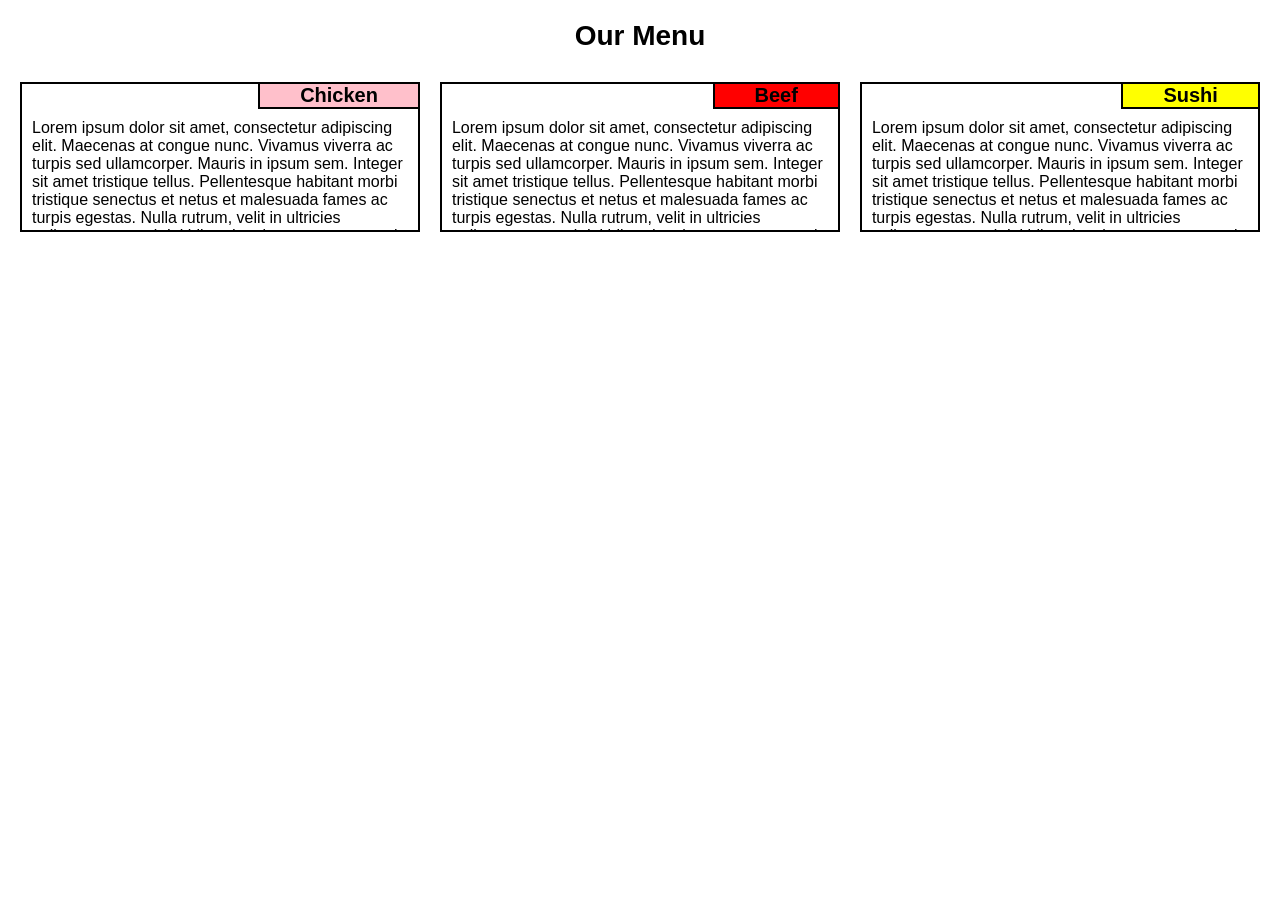
<file: module-02-solution/index.html>
<!DOCTYPE html>
<html>
    <head>
        <meta charset="utf-8">
        <meta name="viewport" content="width-device-width, initial-scale=1">
        <title>Module 02</title>
        <link rel="stylesheet" href="css/styles.css"/>
    </head>
    <body>
        <h1 class="nonPhone">Our Menu</h1>
        <h1 class="phone">Categories</h1>
        <section id="chicken" class="col-lg-4 col-md-6">
            <div>
            <h2 class="nonPhone">Chicken</h2>
            <h2 class="phone">Chicken: Slow-simmered through out the night to absorb all of the flavors</h2>
            <div>
              <article>
            Lorem ipsum dolor sit amet, consectetur adipiscing elit. Maecenas at congue nunc. Vivamus viverra ac turpis sed ullamcorper. Mauris in ipsum sem. Integer sit amet tristique tellus. Pellentesque habitant morbi tristique senectus et netus et malesuada fames ac turpis egestas. Nulla rutrum, velit in ultricies pellentesque, orci dui bibendum ipsum, ut auctor mi nisl interdum dolor. Donec scelerisque tempor est. Donec ac leo et nulla fringilla ullamcorper. Aenean porttitor nibh ac arcu blandit, eu placerat augue suscipit. Nunc quis dolor sed magna mattis dignissim eget sit amet mi. Proin accumsan lorem nunc, a auctor leo dapibus a. Maecenas venenatis nisi a ullamcorper ultrices.
              </article>
            </div>
        </section>
        <section id="beef" class="col-lg-4 col-md-6">
            <div>
                <h2 class="nonPhone">Beef</h2>
                <h2 class="phone">Beef: The best cut meats, open flamed grilled and seasoned by our chefs </h2>
                <div>
                  <article>
                    Lorem ipsum dolor sit amet, consectetur adipiscing elit. Maecenas at congue nunc. Vivamus viverra ac turpis sed ullamcorper. Mauris in ipsum sem. Integer sit amet tristique tellus. Pellentesque habitant morbi tristique senectus et netus et malesuada fames ac turpis egestas. Nulla rutrum, velit in ultricies pellentesque, orci dui bibendum ipsum, ut auctor mi nisl interdum dolor. Donec scelerisque tempor est. Donec ac leo et nulla fringilla ullamcorper. Aenean porttitor nibh ac arcu blandit, eu placerat augue suscipit. Nunc quis dolor sed magna mattis dignissim eget sit amet mi. Proin accumsan lorem nunc, a auctor leo dapibus a. Maecenas venenatis nisi a ullamcorper ultrices.
                </article>
            </div>
        </section>
        <section id="sushi" class="col-lg-4 col-md-12">
            <div>
            <h2 class="nonPhone">Sushi</h2>
            <h2 class="phone">Sushi: Our world renowned chefs will show you the real meaning of flavor</h2>
            <div>
              <article>
                Lorem ipsum dolor sit amet, consectetur adipiscing elit. Maecenas at congue nunc. Vivamus viverra ac turpis sed ullamcorper. Mauris in ipsum sem. Integer sit amet tristique tellus. Pellentesque habitant morbi tristique senectus et netus et malesuada fames ac turpis egestas. Nulla rutrum, velit in ultricies pellentesque, orci dui bibendum ipsum, ut auctor mi nisl interdum dolor. Donec scelerisque tempor est. Donec ac leo et nulla fringilla ullamcorper. Aenean porttitor nibh ac arcu blandit, eu placerat augue suscipit. Nunc quis dolor sed magna mattis dignissim eget sit amet mi. Proin accumsan lorem nunc, a auctor leo dapibus a. Maecenas venenatis nisi a ullamcorper ultrices.
            </article>
            </div>
        </section>
    </body>
</html>
</file>
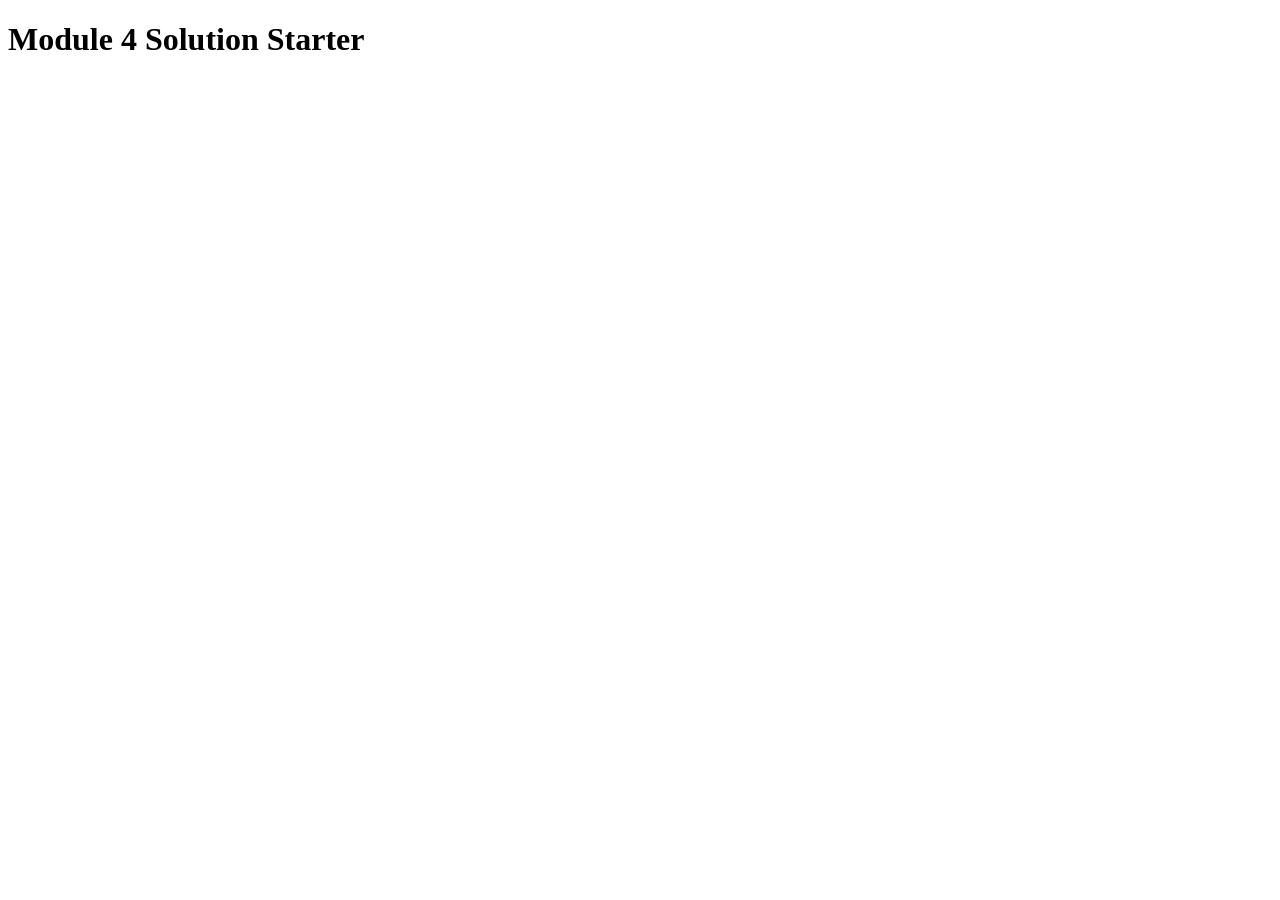
<file: module-04-solution/index.html>
<!DOCTYPE html>
<html>
<head>
  <meta charset="utf-8">
  <title>Module 4 Solution Starter</title>
  <script>
    var names = []; // DO NOT REMOVE
  </script>
  <script src="SpeakHello.js"></script>
  <script src="SpeakGoodBye.js"></script>
  <script src="script.js"></script>
</head>
<body>
  <h1>Module 4 Solution Starter</h1>
</body>
</html>
</file>
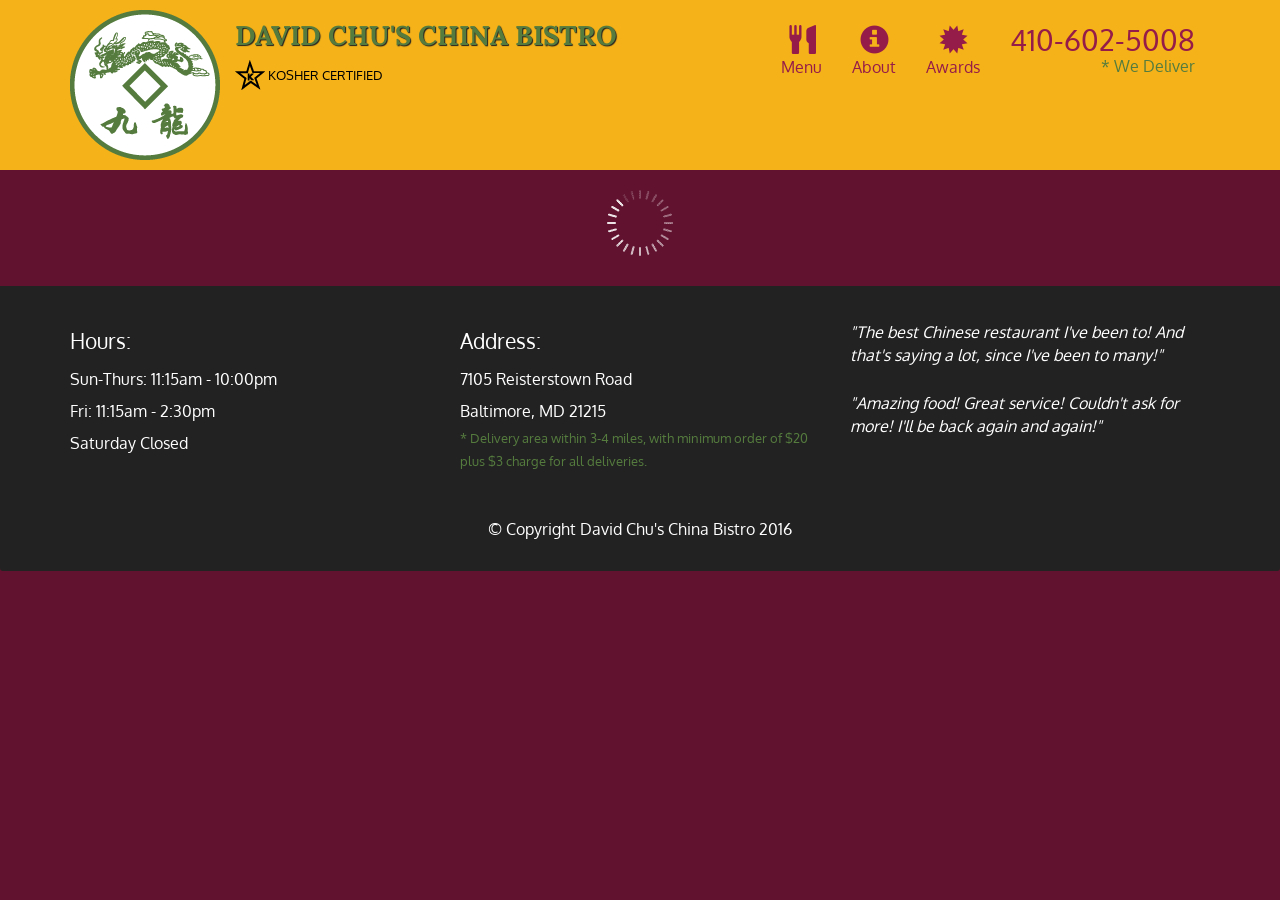
<file: module-05-solution/index.html>
<!doctype html>
<html lang="en">
  <head>
    <meta charset="utf-8">
    <meta http-equiv="X-UA-Compatible" content="IE=edge">
    <meta name="viewport" content="width=device-width, initial-scale=1">
    <title>David Chu's China Bistro</title>
    <link rel="stylesheet" href="css/bootstrap.min.css">
    <link rel="stylesheet" href="css/styles.css">
    <link href='https://fonts.googleapis.com/css?family=Oxygen:400,300,700' rel='stylesheet' type='text/css'>
    <link href='https://fonts.googleapis.com/css?family=Lora' rel='stylesheet' type='text/css'>
    <link rel="stylesheet" href="font-awesome-4.7.0/css/font-awesome.min.css">
  </head>
<body>
  <header>
    <nav id="header-nav" class="navbar navbar-default">
      <div class="container">
        <div class="navbar-header">
          <a href="index.html" class="pull-left visible-md visible-lg">
            <div id="logo-img" alt="Logo image"></div>
          </a>

          <div class="navbar-brand">
            <a href="index.html"><h1>David Chu's China Bistro</h1></a>
            <p>
              <img src="images/star-k-logo.png" alt="Kosher certification">
              <span>Kosher Certified</span>
            </p>
          </div>

          <button id="navbarToggle" type="button" class="navbar-toggle collapsed" data-toggle="collapse" data-target="#collapsable-nav" aria-expanded="false">
            <span class="sr-only">Toggle navigation</span>
            <span class="icon-bar"></span>
            <span class="icon-bar"></span>
            <span class="icon-bar"></span>
          </button>
        </div>
        
        <div id="collapsable-nav" class="collapse navbar-collapse">
           <ul id="nav-list" class="nav navbar-nav navbar-right">
            <li id="navHomeButton" class="visible-xs active">
              <a href="index.html">
                <span class="glyphicon glyphicon-home"></span> Home</a>
            </li>
            <li id="navMenuButton">
              <a href="#" onclick="$dc.loadMenuCategories();">
                <span class="glyphicon glyphicon-cutlery"></span><br class="hidden-xs"> Menu</a>
            </li>
            <li>
              <a href="#" onclick="$dc.loadAbout();">
                <span class="glyphicon glyphicon-info-sign"></span><br class="hidden-xs"> About</a>
            </li>
            <li>
              <a href="#">
                <span class="glyphicon glyphicon-certificate"></span><br class="hidden-xs"> Awards</a>
            </li>
            <li id="phone" class="hidden-xs">
              <a href="tel:410-602-5008">
                <span>410-602-5008</span></a><div>* We Deliver</div>
            </li>
          </ul><!-- #nav-list -->
        </div><!-- .collapse .navbar-collapse -->
      </div><!-- .container -->
    </nav><!-- #header-nav -->
  </header>

  <div id="call-btn" class="visible-xs">
    <a class="btn" href="tel:410-602-5008">
    <span class="glyphicon glyphicon-earphone"></span>
    410-602-5008
    </a>
  </div>
  <div id="xs-deliver" class="text-center visible-xs">* We Deliver</div>

  <div id="main-content" class="container"></div>

  <footer class="panel-footer">
    <div class="container">
      <div class="row">
        <section id="hours" class="col-sm-4">
          <span>Hours:</span><br>
          Sun-Thurs: 11:15am - 10:00pm<br>
          Fri: 11:15am - 2:30pm<br>
          Saturday Closed
          <hr class="visible-xs">
        </section>
        <section id="address" class="col-sm-4">
          <span>Address:</span><br>
          7105 Reisterstown Road<br>
          Baltimore, MD 21215
          <p>* Delivery area within 3-4 miles, with minimum order of $20 plus $3 charge for all deliveries.</p>
          <hr class="visible-xs">
        </section>
        <section id="testimonials" class="col-sm-4">
          <p>"The best Chinese restaurant I've been to! And that's saying a lot, since I've been to many!"</p>
          <p>"Amazing food! Great service! Couldn't ask for more! I'll be back again and again!"</p>
        </section>
      </div>
      <div class="text-center">&copy; Copyright David Chu's China Bistro 2016</div>
    </div>
  </footer>

  <!-- jQuery (Bootstrap JS plugins depend on it) -->
  <script src="js/jquery-2.1.4.min.js"></script>
  <script src="js/bootstrap.min.js"></script>
  <script src="js/ajax-utils.js"></script>
  <script src="js/script.js"></script>
</body>
</html>
</file>
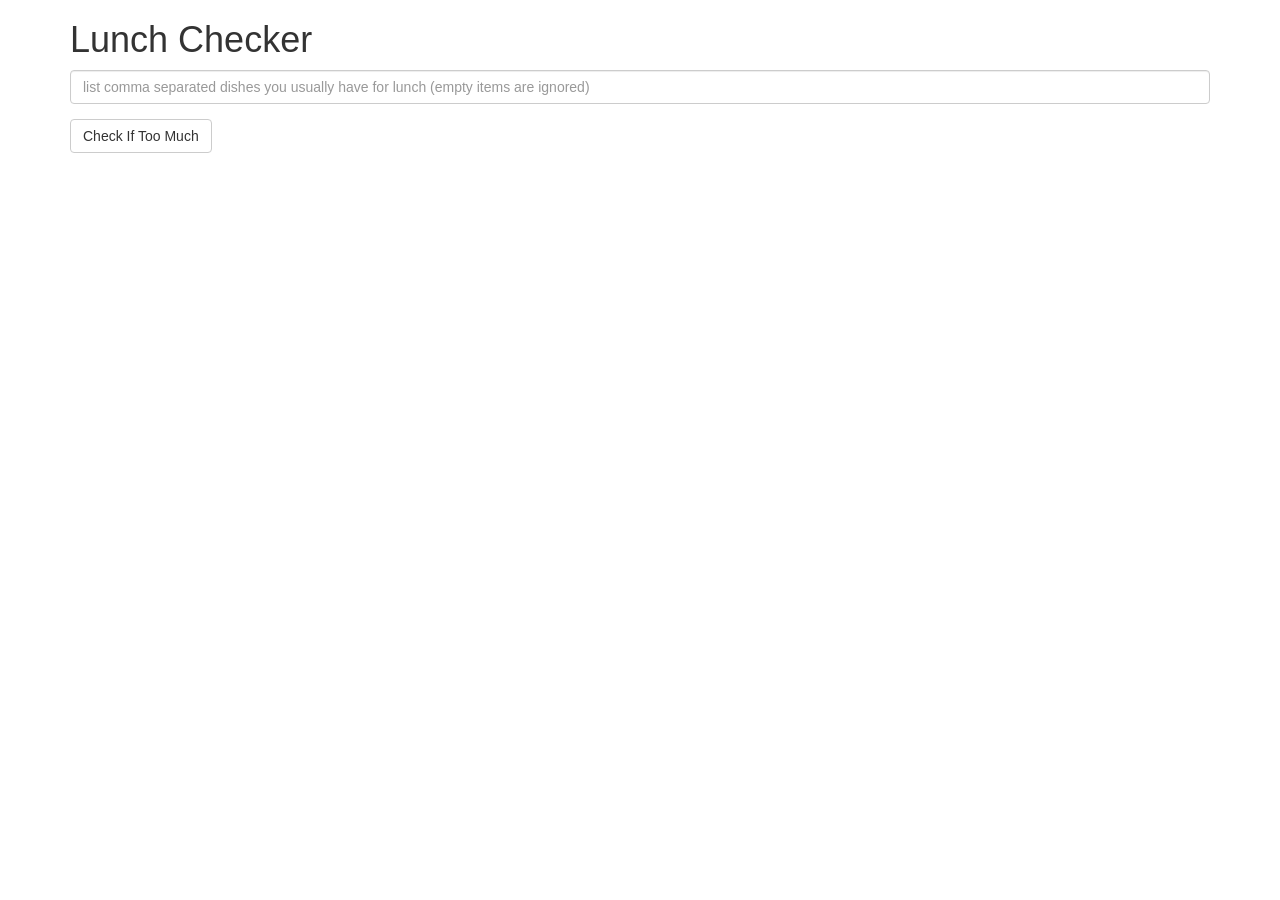
<file: module-06-solution/index.html>
<!doctype html>
<html lang="en">
  <head>
    <title>Lunch Checker</title>
    <meta name="viewport" content="width=device-width, initial-scale=1">
    <link rel="stylesheet" href="styles/bootstrap.min.css">
    <style>
      .message { font-size: 1.3em; font-weight: bold; }
    </style>
  </head>
<body ng-app="LunchCheck">
   <div class="container" ng-controller="LunchCheckController">
     <h1>Lunch Checker</h1>

         <div class="form-group">
             <input id="lunch-menu" type="text"
             placeholder="list comma separated dishes you usually have for lunch (empty items are ignored)"
             class="form-control"
             ng-model="menu">
         </div>
         <div class="form-group">
             <button class="btn btn-default" ng-click="checkMenu()">Check If Too Much</button>
         </div>
         <div class="form-group message">
           {{message}}
         </div>
   </div>
   <script src="angular.min.js"></script>
   <script src="app.js"></script>
</body>
</html>
</file>
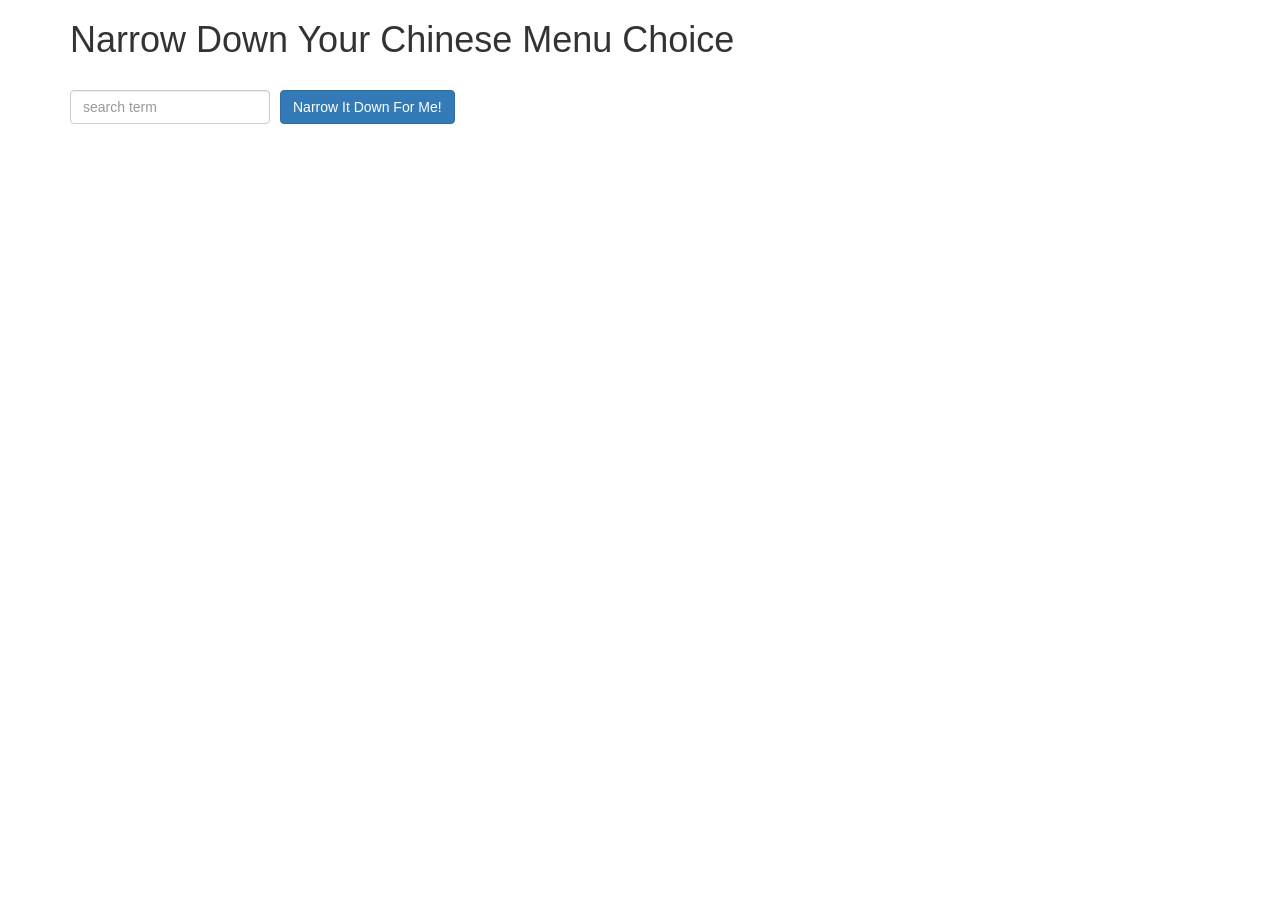
<file: module-08-solution/index.html>
<!doctype html>
<html lang="en">
  <head>
    <title>Narrow Down Your Menu Choice</title>
    <meta name="viewport" content="width=device-width, initial-scale=1">
    <link rel="stylesheet" href="styles/bootstrap.min.css">
    <link rel="stylesheet" href="styles/styles.css">
  </head>
<body ng-app="NarrowItDownApp">
  <div ng-controller="NarrowItDownController as ctrl">
    <div class="container">
      <h1>Narrow Down Your Chinese Menu Choice</h1>
  
      <div class="form-group">
        <input ng-model="ctrl.searchTerm" type="text" placeholder="search term" class="form-control">
      </div>
      <div class="form-group narrow-button">
        <button ng-click="ctrl.narrowDown()" class="btn btn-primary">Narrow It Down For Me!</button>
      </div>
    </div>
    <found-items title="{{ctrl.title}}" items="ctrl.found" on-remove="ctrl.removeItem(index)"></found-items>
  </div>
  <script src="angular.min.js"></script>
  <script src="app.js"></script>
</body>
</html>
</file>
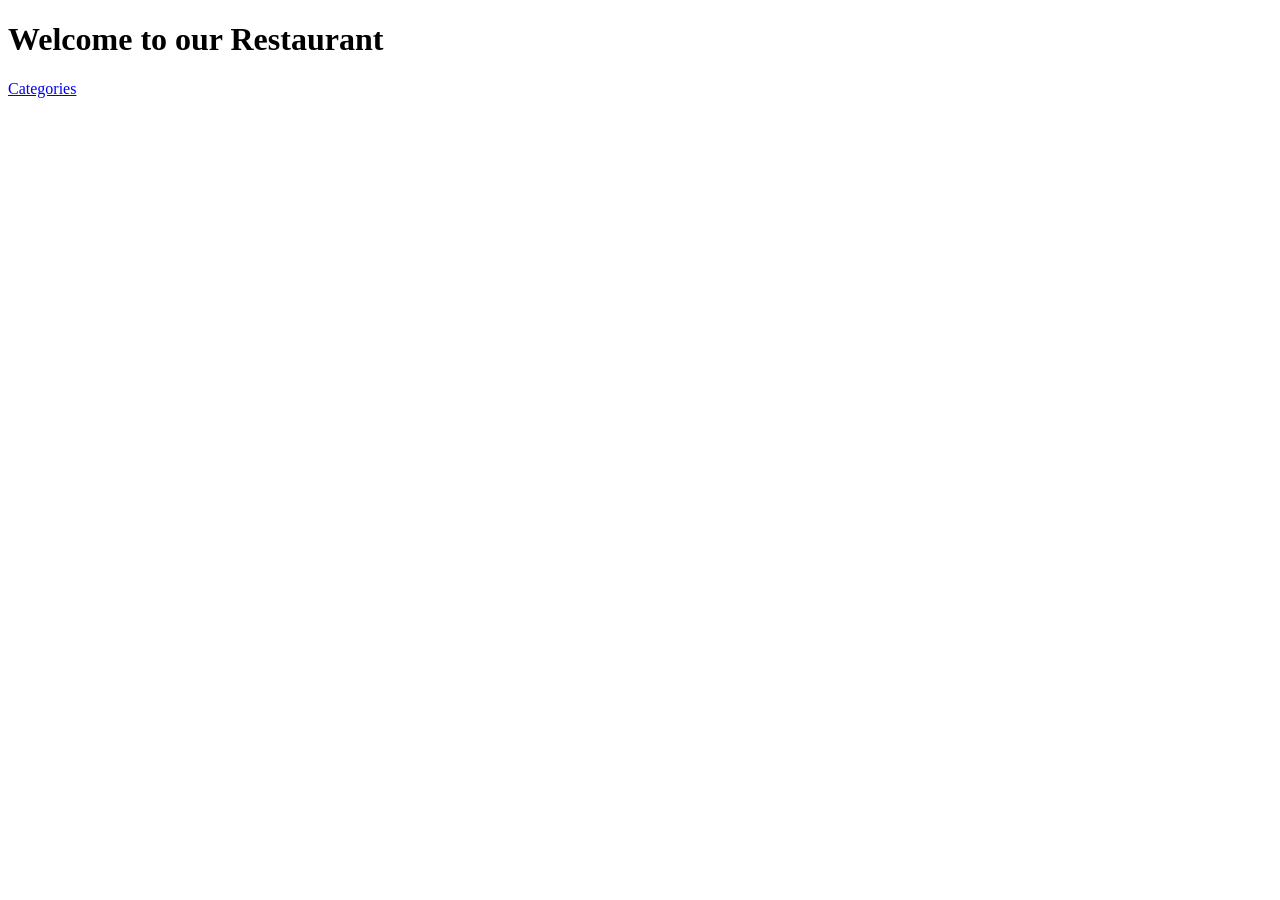
<file: module-09-solution/index.html>
<!doctype html>
<html lang="en">
  <head>
    <title>Menu App</title>
    <meta name="viewport" content="width=device-width, initial-scale=1">
  </head>
<body ng-app="MenuApp">
  <ui-view></ui-view>
  <script src="angular.min.js"></script>
  <script src="angular-ui-router.min.js"></script>

  <script src="data.module.js"></script>
  <script src="menuapp.module.js"></script>
  
  <script src="menudata.service.js"></script>
  
  <script src="routes.js"></script>

  <script src="items/items.component.js"></script>
  <script src="items/items.controller.js"></script>

  <script src="categories/categories.component.js"></script>
  <script src="categories/categories.controller.js"></script>

</body>
</html>
</file>
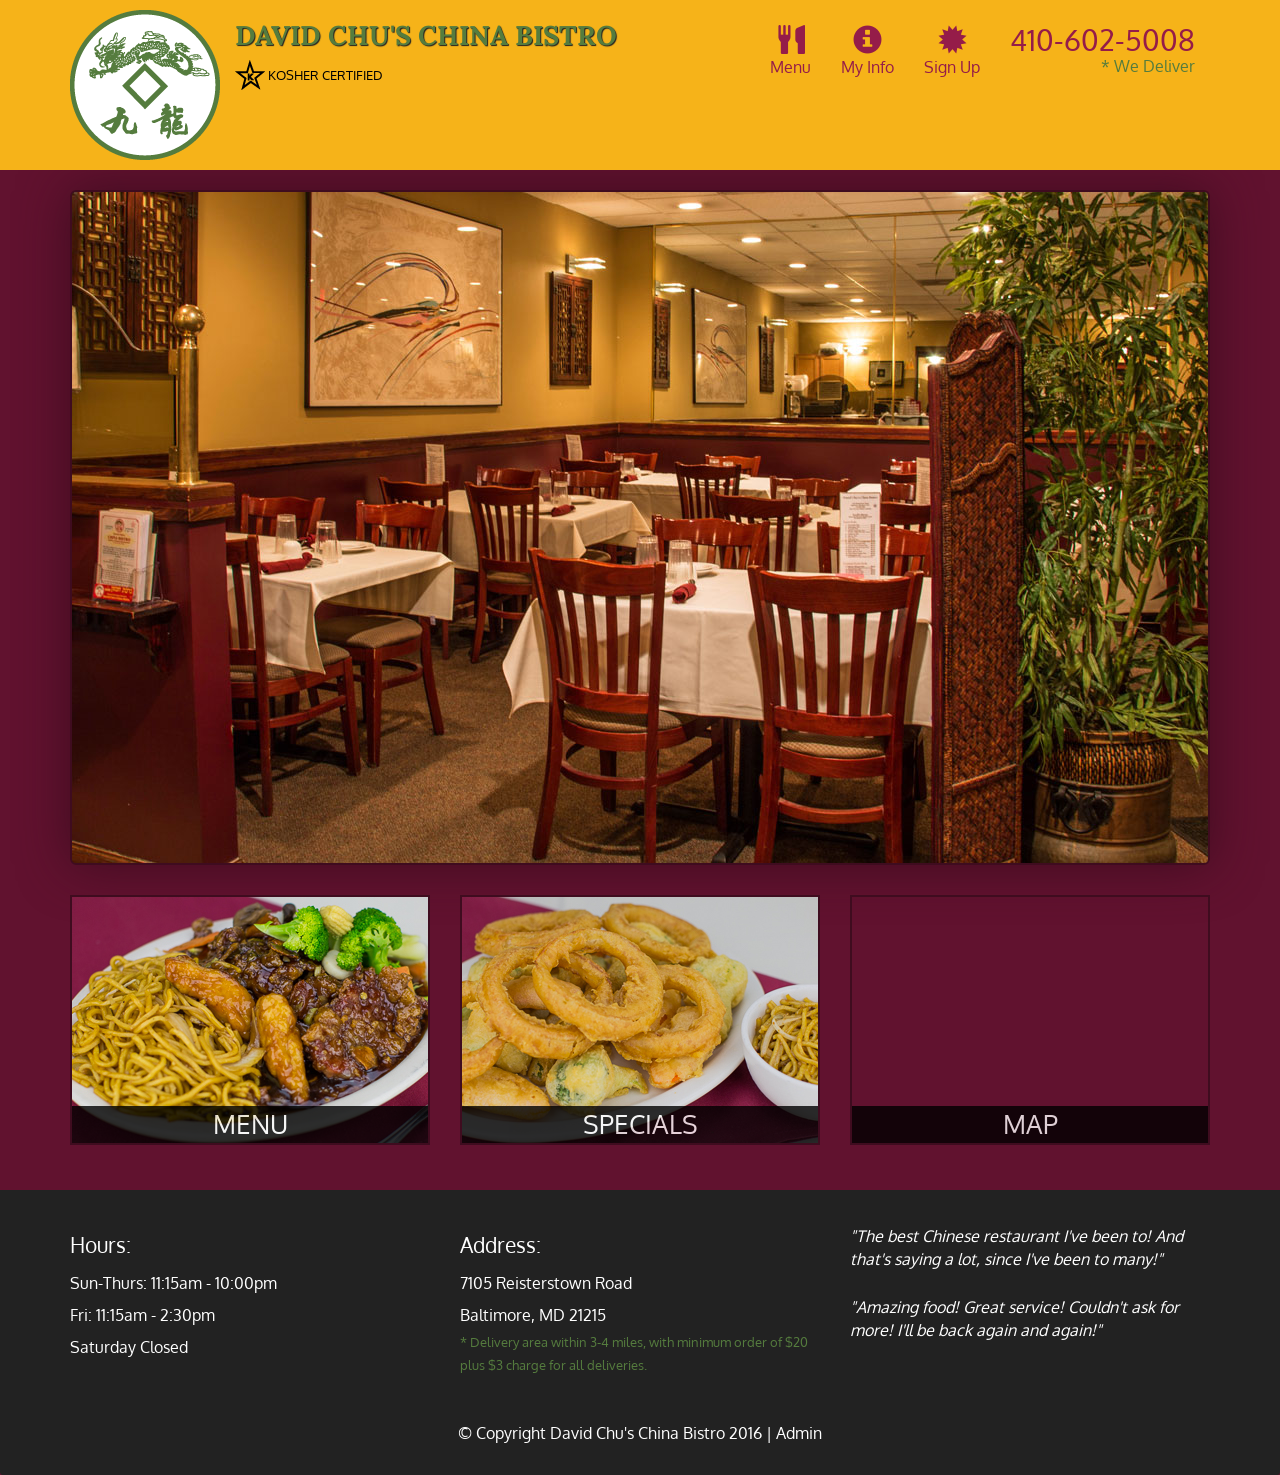
<file: module-10-solution/index.html>
<!DOCTYPE html>
<html lang="en">
  <head>
    <meta charset="utf-8">
    <meta http-equiv="X-UA-Compatible" content="IE=edge">
    <meta name="viewport" content="width=device-width, initial-scale=1">
    <title>David Chu's China Bistro</title>
    <link href='https://fonts.googleapis.com/css?family=Oxygen:400,300,700' rel='stylesheet' type='text/css'>
    <link href='https://fonts.googleapis.com/css?family=Lora' rel='stylesheet' type='text/css'>
    <link rel="stylesheet" href="css/bootstrap.min.css">
    <link rel="stylesheet" href="css/restaurant.css">
    <link rel="stylesheet" href="css/common.css">
  </head>
  <body ng-app="restaurant" ng-strict-di>

    <!-- Fixed position loading indicator -->
    <loading class="loading-indicator"></loading>

    <header>
      <nav id="header-nav" class="navbar navbar-default">
        <div class="container">
          <div class="navbar-header">
            <a href="index.html" class="pull-left visible-md visible-lg">
              <div id="logo-img" alt="Logo image"></div>
            </a>

            <div class="navbar-brand">
              <a href="index.html"><h1>David Chu's China Bistro</h1></a>
              <p>
              <img src="images/star-k-logo.png" alt="Kosher certification">
              <span>Kosher Certified</span>
              </p>
            </div>

            <button id="navbarToggle" type="button" class="navbar-toggle collapsed" data-toggle="collapse" data-target="#collapsable-nav" aria-expanded="false">
              <span class="sr-only">Toggle navigation</span>
              <span class="icon-bar"></span>
              <span class="icon-bar"></span>
              <span class="icon-bar"></span>
            </button>
          </div>

          <div id="collapsable-nav" class="collapse navbar-collapse">
            <ul id="nav-list" class="nav navbar-nav navbar-right">
              <li id="navHomeButton" class="visible-xs">
                <a href="index.html">
                  <span class="glyphicon glyphicon-home"></span> Home</a>
              </li>
              <li id="navMenuButton" ui-sref-active="active">
                <a ui-sref="public.menu">
                  <span class="glyphicon glyphicon-cutlery"></span><br class="hidden-xs"> Menu</a>
              </li>
              <li>
                <a ui-sref="public.myInfo">
                  <span class="glyphicon glyphicon-info-sign"></span><br class="hidden-xs"> My Info</a>
              </li>
              <li>
                <a ui-sref="public.signUp">
                  <span class="glyphicon glyphicon-certificate"></span><br class="hidden-xs"> Sign Up</a>
              </li>
              <li id="phone" class="hidden-xs">
                <a href="tel:410-602-5008">
                  <span>410-602-5008</span></a><div>* We Deliver</div>
              </li>
            </ul><!-- #nav-list -->
          </div><!-- .collapse .navbar-collapse -->
        </div><!-- .container -->
      </nav><!-- #header-nav -->
    </header>

    <div id="call-btn" class="visible-xs">
      <a class="btn" href="tel:410-602-5008">
        <span class="glyphicon glyphicon-earphone"></span>
        410-602-5008
      </a>
    </div>
    <div id="xs-deliver" class="text-center visible-xs">* We Deliver</div>

    <ui-view>
      <div class="text-center initial-loading">
        <h2>Loading Site...</h2>
      </div>
    </ui-view>

    <footer class="panel-footer">
      <div class="container">
        <div class="row">
          <section id="hours" class="col-sm-4">
            <span>Hours:</span><br>
            Sun-Thurs: 11:15am - 10:00pm<br>
            Fri: 11:15am - 2:30pm<br>
            Saturday Closed
            <hr class="visible-xs">
          </section>
          <section id="address" class="col-sm-4">
            <span>Address:</span><br>
            7105 Reisterstown Road<br>
            Baltimore, MD 21215
            <p>* Delivery area within 3-4 miles, with minimum order of $20 plus $3 charge for all deliveries.</p>
            <hr class="visible-xs">
          </section>
          <section id="testimonials" class="col-sm-4">
            <p>"The best Chinese restaurant I've been to! And that's saying a lot, since I've been to many!"</p>
            <p>"Amazing food! Great service! Couldn't ask for more! I'll be back again and again!"</p>
          </section>
        </div>
        <div class="text-center">
          &copy; Copyright David Chu's China Bistro 2016 |
          <a ui-sref="admin.auth">Admin</a></div>
      </div>
    </footer>

    <!-- Libs -->
    <script src="lib/jquery-2.1.4.min.js"></script>
    <script src="lib/bootstrap.min.js"></script>
    <script src="lib/angular.min.js"></script>
    <script src="lib/angular-ui-router.min.js"></script>

    <!-- Main Restaurant Module -->
    <script src="src/restaurant.module.js"></script>

    <!-- Common Module -->
    <script src="src/common/common.module.js"></script>
    <script src="src/common/loading/loading.component.js"></script>
    <script src="src/common/loading/loading.interceptor.js"></script>
    <script src="src/common/menu.service.js"></script>
    <script src="src/common/user.service.js"></script>

    <!-- Public Module -->
    <script src="src/public/public.module.js"></script>
    <script src="src/public/public.routes.js"></script>
    <script src="src/public/menu/menu.controller.js"></script>
    <script src="src/public/menu-category/menu-category.component.js"></script>
    <script src="src/public/menu-items/menu-items.controller.js"></script>
    <script src="src/public/menu-item/menu-item.component.js"></script>

    <script src="src/public/sign-up/sign-up.controller.js"></script>
    <script src="src/public/my-info/my-info.controller.js"></script>
    <!-- ADMIN SITE -->

    <!--Application files -->

  </body>

</html>
</file>
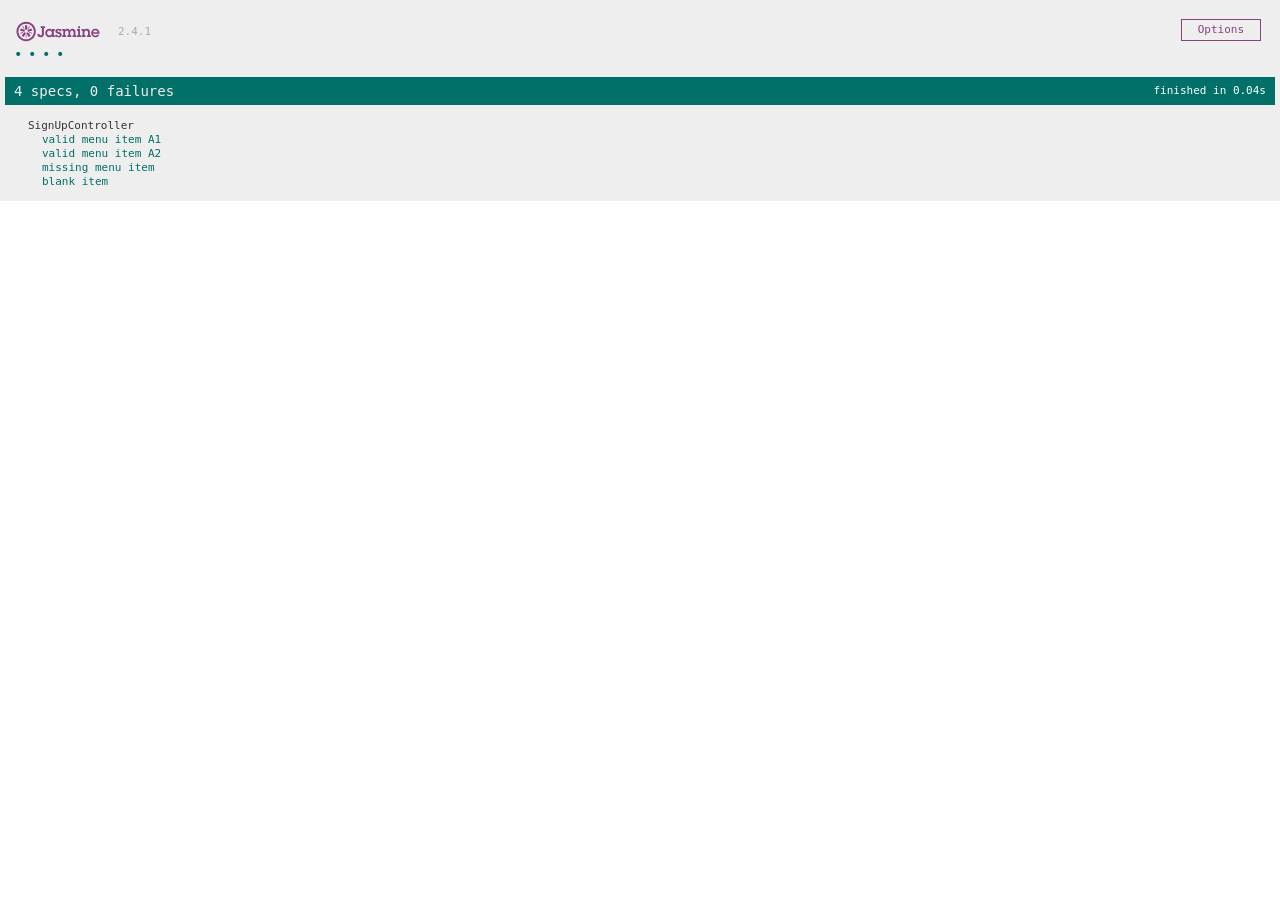
<file: module-10-solution/SpecRunner.html>
<!DOCTYPE html>
<html>
<head>
  <meta charset="utf-8">
  <title>Jasmine Spec Runner v2.4.1</title>

  <link rel="shortcut icon" type="image/png" href="lib/jasmine-2.4.1/jasmine_favicon.png">
  <link rel="stylesheet" href="lib/jasmine-2.4.1/jasmine.css">

  <script src="lib/jasmine-2.4.1/jasmine.js"></script>
  <script src="lib/jasmine-2.4.1/jasmine-html.js"></script>
  <script src="lib/jasmine-2.4.1/boot.js"></script>

  <!-- Libs -->
  <script src="lib/jquery-2.1.4.min.js"></script>
  <script src="lib/bootstrap.min.js"></script>
  <script src="lib/angular.min.js"></script>
  <script src="lib/angular-ui-router.min.js"></script>

  <script src="lib/angular-mocks.js"></script>

  <!-- Main Restaurant Module -->
  <script src="src/restaurant.module.js"></script>

  <!-- Common Module -->
  <script src="src/common/common.module.js"></script>
  <script src="src/common/loading/loading.component.js"></script>
  <script src="src/common/loading/loading.interceptor.js"></script>
  <script src="src/common/menu.service.js"></script>
  <script src="src/common/user.service.js"></script>

  <!-- Public Module -->
  <script src="src/public/public.module.js"></script>
  <script src="src/public/public.routes.js"></script>
  <script src="src/public/menu/menu.controller.js"></script>
  <script src="src/public/menu-category/menu-category.component.js"></script>
  <script src="src/public/menu-items/menu-items.controller.js"></script>
  <script src="src/public/menu-item/menu-item.component.js"></script>

  <script src="src/public/sign-up/sign-up.controller.js"></script>
  <script src="src/public/my-info/my-info.controller.js"></script>

  <!-- include spec files here... -->
  <script src="spec/signUp.controller.spec.js"></script>

</head>

<body>
</body>
</html>
</file>
<file: module-02-solution/css/styles.css>
* {
    box-sizing: border-box;
    margin: 0px;
}

body {
    padding-left: 10px;
    padding-right: 10px;
    font-family: Arial;
    font-size: 16px;
}

h1 {
    text-align: center;
    margin: 20px;
    font-size: 1.75em;
}

section {
    padding: 10px 10px 20px 10px;
}

section > div {
    border: 2px solid black;
    height: 150px;
    overflow: hidden;
}

section > div:hover {
    border: 2px solid black;
    height: 150px;
    overflow-y: auto;
    cursor: row-resize;
}

#chicken h2 {
    background-color: pink;
}

#beef h2 {
    background-color: red;
}

#sushi h2 {
    background-color: yellow;
}


section h2 {
    float: right;
    margin-top: -2px;
    margin-right: -2px;
    margin-bottom: 10px;
    border: 2px solid black;
    padding-left: 40px;
    padding-right: 40px;
    font-size: 1.25em;
}

section article {
    clear: right;
    padding-left: 10px;
    padding-right: 10px;
}

/* desktop view (992px and above) */
@media (min-width: 992px) {
    .phone {
        display: none;
    }
    .col-lg-1, .col-lg-2, .col-lg-3, .col-lg-4, .col-lg-5, .col-lg-6, .col-lg-7, .col-lg-8, .col-lg-9, .col-lg-10, .col-lg-11, .col-lg-12 {
        float: left;
      }
      .col-lg-1 {
        width: 8.33%;
      }
      .col-lg-2 {
        width: 16.66%;
      }
      .col-lg-3 {
        width: 25%;
      }
      .col-lg-4 {
        width: 33.33%;
      }
      .col-lg-5 {
        width: 41.66%;
      }
      .col-lg-6 {
        width: 50%;
      }
      .col-lg-7 {
        width: 58.33%;
      }
      .col-lg-8 {
        width: 66.66%;
      }
      .col-lg-9 {
        width: 74.99%;
      }
      .col-lg-10 {
        width: 83.33%;
      }
      .col-lg-11 {
        width: 91.66%;
      }
      .col-lg-12 {
        width: 100%;
      }
}
/* tablet view (between 768px and 991px, inclusively) */
@media (min-width: 768px) and (max-width: 991px) {
    .phone {
        display: none;
    }
    .col-md-1, .col-md-2, .col-md-3, .col-md-4, .col-md-5, .col-md-6, .col-md-7, .col-md-8, .col-md-9, .col-md-10, .col-md-11, .col-md-12 {
        float: left;
      }
      .col-md-1 {
        width: 8.33%;
      }
      .col-md-2 {
        width: 16.66%;
      }
      .col-md-3 {
        width: 25%;
      }
      .col-md-4 {
        width: 33.33%;
      }
      .col-md-5 {
        width: 41.66%;
      }
      .col-md-6 {
        width: 50%;
      }
      .col-md-7 {
        width: 58.33%;
      }
      .col-md-8 {
        width: 66.66%;
      }
      .col-md-9 {
        width: 74.99%;
      }
      .col-md-10 {
        width: 83.33%;
      }
      .col-md-11 {
        width: 91.66%;
      }
      .col-md-12 {
        width: 100%;
      }
}
/* mobile view (equal to or less than 767px) */
@media (max-width: 767px) {
    .nonPhone {
        display: none;
    }
    h1.phone {
        text-align: left;
        margin-left: 10px;
        font-family: monospace;
        font-size: 1.25em;
    }
    section h2 {
        float: none;
        margin-bottom: 10px;
        border: none;
        border-bottom: 2px solid black;
        width: 100%;
        font-size: 1.25em;
        text-align: center;
    }
}
</file>
<file: module-05-solution/css/styles.css>
body {
  font-size: 16px;
  color: #fff;
  background-color: #61122f;
  font-family: 'Oxygen', sans-serif;
}

/** HEADER **/
#header-nav {
  background-color: #f6b319;
  border-radius: 0;
  border: 0;
}

#logo-img {
  background: url('../images/restaurant-logo_large.png') no-repeat;
  width: 150px;
  height: 150px;
  margin: 10px 15px 10px 0;
}

.navbar-brand {
  padding-top: 25px;
}
.navbar-brand h1 { /* Restaurant name */
  font-family: 'Lora', serif;
  color: #557c3e;
  font-size: 1.5em;
  text-transform: uppercase;
  font-weight: bold;
  text-shadow: 1px 1px 1px #222;
  margin-top: 0;
  margin-bottom: 0;
  line-height: .75;
}
.navbar-brand a:hover, .navbar-brand a:focus {
  text-decoration: none;
}
.navbar-brand p { /* Kosher cert */
  color: #000;
  text-transform: uppercase;
  font-size: .7em;
  margin-top: 15px;
}
.navbar-brand p span { /* Star-K */
  vertical-align: middle;
}

#nav-list {
  margin-top: 10px;
}
#nav-list a {
  color: #951C49;
  text-align: center;
}
#nav-list a:hover {
  background: #E7E7E7;
}
#nav-list a span {
  font-size: 1.8em;
}

#phone {
  margin-top: 5px;
}
#phone a { /* Phone number */
  text-align: right;
  padding-bottom: 0;
}
#phone div { /* We Deliver */
  color: #557c3e;
  text-align: right;
  padding-right: 15px;
}

.navbar-header button.navbar-toggle, .navbar-header .icon-bar {
  border: 1px solid #61122f;
}
.navbar-header button.navbar-toggle {
  clear: both;
  margin-top: -30px;
}
/* END HEADER */

/* FOOTER */
.panel-footer {
  margin-top: 30px;
  padding-top: 35px;
  padding-bottom: 30px;
  background-color: #222;
  border-top: 0;
}
.panel-footer div.row {
  margin-bottom: 35px;
}
#hours, #address {
  line-height: 2;
}
#hours > span, #address > span {
  font-size: 1.3em;
}
#address p {
  color: #557c3e;
  font-size: .8em;
  line-height: 1.8;
}
#testimonials {
  font-style: italic;
}
#testimonials p:nth-child(2) {
  margin-top: 25px;
}
/* END FOOTER */



/* HOME PAGE */
.container .jumbotron {
  box-shadow: 0 0 50px #3F0C1F;
  border: 2px solid #3F0C1F;
}

#menu-tile, #specials-tile, #map-tile {
  height: 250px;
  width: 100%;
  margin-bottom: 15px;
  position: relative;
  border: 2px solid #3F0C1F;
  overflow: hidden;
}
#menu-tile:hover, #specials-tile:hover, #map-tile:hover {
  box-shadow: 0 1px 5px 1px #cccccc;
}
#menu-tile {
  background: url('../images/menu-tile.jpg') no-repeat;
  background-position: center;
}
#specials-tile {
  background: url('../images/specials-tile.jpg') no-repeat;
  background-position: center;
}
#menu-tile span, #specials-tile span, #map-tile span {
  position: absolute;
  bottom: 0;
  right: 0;
  width: 100%;
  text-align: center;
  font-size: 1.6em;
  text-transform: uppercase;
  background-color: #000;
  color: #fff;
  opacity: .8;
}
/* END HOME PAGE */

/* MENU CATEGORIES PAGE */
.category-tile { 
  position: relative;
  border: 2px solid #3F0C1F;
  overflow: hidden;
  width: 200px;
  height: 200px;
  margin: 0 auto 15px;
}
.category-tile span {
  position: absolute;
  bottom: 0;
  right: 0;
  width: 100%;
  text-align: center;
  font-size: 1.2em;
  text-transform: uppercase;
  background-color: #000;
  color: #fff;
  opacity: .8;
}
.category-tile:hover {
  box-shadow: 0 1px 5px 1px #cccccc;
}

#menu-categories-title + div {
  margin-bottom: 50px;
}
/* END MENU CATEGORIES PAGE */

/* SINGLE CATEGORY PAGE */
.menu-item-tile {
  margin-bottom: 25px;
}
.menu-item-tile hr {
  width: 80%;
}
.menu-item-tile .menu-item-price {
  font-size: 1.1em;
  text-align: right;
  margin-top: -15px;
  margin-right: -15px;
}
.menu-item-tile .menu-item-price span {
  font-size: .6em;
}
.menu-item-photo {
  position: relative;
  border: 2px solid #3F0C1F; 
  overflow: hidden;
  padding: 0;
  margin-right: -15px;
  margin-left: auto;
  margin-bottom: 20px;
  max-width: 250px;
}
.menu-item-photo div {
  position: absolute;
  bottom: 0;
  right: 0;
  width: 80px;
  background-color: #557c3e;
  text-align: center;
}
.menu-item-description {
  padding-right: 30px;
}
h3.menu-item-title {
  margin: 0 0 10px;
}
.menu-item-details {
  font-size: .9em;
  font-style: italic;
}
/* END SINGLE CATEGORY PAGE */


/********** Large devices only **********/
@media (min-width: 1200px) {
  .container .jumbotron {
    background: url('../images/jumbotron_1200.jpg') no-repeat;
    height: 675px;
  }
}

/********** Medium devices only **********/
@media (min-width: 992px) and (max-width: 1199px) {
  /* Header */
  #logo-img {
    background: url('../images/restaurant-logo_medium.png') no-repeat;
    width: 100px;
    height: 100px;
    margin: 5px 5px 5px 0;
  }
  /* End Header */

  /* Home Page */
  .container .jumbotron {
    background: url('../images/jumbotron_992.jpg') no-repeat;
    height: 558px;
  }
  /* End Home Page */
}

/********** Small devices only **********/
@media (min-width: 768px) and (max-width: 991px) {
  /* Home Page */
  .container .jumbotron {
    background: url('../images/jumbotron_768.jpg') no-repeat;
    height: 432px;
  }
  /* End Home Page */
}

/********** Extra small devices only **********/
@media (max-width: 767px) {
  /* Header */
  .navbar-brand {
    padding-top: 10px;
    height: 80px;
  }
  .navbar-brand h1 { /* Restaurant name */
    padding-top: 10px;
    font-size: 5vw; /* 1vw = 1% of viewport width */
  }
  .navbar-brand p { /* Kosher cert */
    font-size: .6em;
    margin-top: 12px;
  }
  .navbar-brand p img { /* Star-K */
    height: 20px;
  }

  #collapsable-nav a { /* Collapsed nav menu text */
    font-size: 1.2em;
  }
  #collapsable-nav a span { /* Collapsed nav menu glyph */
    font-size: 1em;
    margin-right: 5px;
  }

  #call-btn > a {
    font-size: 1.5em;
    display: block;
    margin: 0 20px;
    padding: 10px;
    border: 2px solid #fff;
    background-color: #f6b319;
    color: #951c49;
  }
  #xs-deliver {
    margin-top: 5px;
    font-size: .7em;
    letter-spacing: .1em;
    text-transform: uppercase;
  }
  /* End Header */

  /* Footer */
  .panel-footer section {
    margin-bottom: 30px;
    text-align: center;
  }
  .panel-footer section:nth-child(3) {
    margin-bottom: 0; /* margin already exists on the whole row */
  }
  .panel-footer section hr {
    width: 50%;
  }
  /* End Footer */

  /* Home Page */
  .container .jumbotron {
    margin-top: 30px;
    padding: 0;
  }
  #menu-tile, #specials-tile {
    width: 360px;
    margin: 0 auto 15px;
  }

  .menu-item-photo {
    margin-right: auto;
  }
  .menu-item-tile .menu-item-price {
    text-align: center;
  }
  .menu-item-description {
    text-align: center;;
  }
}


/********** Super extra small devices Only :-) (e.g., iPhone 4) **********/
@media (max-width: 479px) {
  /* Header */
  .navbar-brand h1 { /* Restaurant name */
    padding-top: 5px;
    font-size: 6vw;
  }
  /* End Header */
  
  /* Home page */
  #menu-tile, #specials-tile {
    width: 280px;
    margin: 0 auto 15px;
  }

  .col-xxs-12 {
    position: relative;
    min-height: 1px;
    padding-right: 15px;
    padding-left: 15px;
    float: left;
    width: 100%;
  }
}
</file>
<file: module-08-solution/styles/styles.css>
h1 {
  margin-bottom: 30px;
}
input[type="text"] {
  width: 200px;
  float: left;
}
.narrow-button {
  float: left;
  margin-left: 10px;
}
.loader {
  display: none;
  margin-left: 5px;
  font-size: 10px;
  float: left;
  border-top: 1.1em solid rgba(147, 147, 147, 0.2);
  border-right: 1.1em solid rgba(147, 147, 147, 0.2);
  border-bottom: 1.1em solid rgba(147, 147, 147, 0.2);
  border-left: 1.1em solid #676767;
  -webkit-transform: translateZ(0);
  -ms-transform: translateZ(0);
  transform: translateZ(0);
  -webkit-animation: load8 1.1s infinite linear;
  animation: load8 1.1s infinite linear;
}
.loader,
.loader:after {
  border-radius: 50%;
  width: 3em;
  height: 3em;
}
@-webkit-keyframes load8 {
  0% {
    -webkit-transform: rotate(0deg);
    transform: rotate(0deg);
  }
  100% {
    -webkit-transform: rotate(360deg);
    transform: rotate(360deg);
  }
}
@keyframes load8 {
  0% {
    -webkit-transform: rotate(0deg);
    transform: rotate(0deg);
  }
  100% {
    -webkit-transform: rotate(360deg);
    transform: rotate(360deg);
  }
}
</file>
<file: module-10-solution/css/restaurant.css>
body {
  font-size: 16px;
  color: #fff;
  background-color: #61122f;
  font-family: 'Oxygen', sans-serif;
}

.initial-loading {
  margin-top: 60px;
}

/** HEADER **/
#header-nav {
  background-color: #f6b319;
  border-radius: 0;
  border: 0;
}

#logo-img {
  background: url('../images/restaurant-logo_large.png') no-repeat;
  width: 150px;
  height: 150px;
  margin: 10px 15px 10px 0;
}

.navbar-brand {
  padding-top: 25px;
}
.navbar-brand h1 { /* Restaurant name */
  font-family: 'Lora', serif;
  color: #557c3e;
  font-size: 1.5em;
  text-transform: uppercase;
  font-weight: bold;
  text-shadow: 1px 1px 1px #222;
  margin-top: 0;
  margin-bottom: 0;
  line-height: .75;
}
.navbar-brand a:hover, .navbar-brand a:focus {
  text-decoration: none;
}
.navbar-brand p { /* Kosher cert */
  color: #000;
  text-transform: uppercase;
  font-size: .7em;
  margin-top: 15px;
}
.navbar-brand p span { /* Star-K */
  vertical-align: middle;
}

#nav-list {
  margin-top: 10px;
}
#nav-list a {
  color: #951C49;
  text-align: center;
}
#nav-list a:hover {
  background: #E7E7E7;
}
#nav-list a span {
  font-size: 1.8em;
}

#phone {
  margin-top: 5px;
}
#phone a { /* Phone number */
  text-align: right;
  padding-bottom: 0;
}
#phone div { /* We Deliver */
  color: #557c3e;
  text-align: right;
  padding-right: 15px;
}

.navbar-header button.navbar-toggle, .navbar-header .icon-bar {
  border: 1px solid #61122f;
}
.navbar-header button.navbar-toggle {
  clear: both;
  margin-top: -30px;
}
/* END HEADER */

/* FOOTER */
.panel-footer {
  margin-top: 30px;
  padding-top: 35px;
  padding-bottom: 30px;
  background-color: #222;
  border-top: 0;
}
.panel-footer div.row {
  margin-bottom: 35px;
}
#hours, #address {
  line-height: 2;
}
#hours > span, #address > span {
  font-size: 1.3em;
}
#address p {
  color: #557c3e;
  font-size: .8em;
  line-height: 1.8;
}
#testimonials {
  font-style: italic;
}
#testimonials p:nth-child(2) {
  margin-top: 25px;
}
a[ui-sref="admin.auth"] {
  color: #fff;
}
/* END FOOTER */

/********** Medium devices only **********/
@media (min-width: 992px) and (max-width: 1199px) {
  /* Header */
  #logo-img {
    background: url('../images/restaurant-logo_medium.png') no-repeat;
    width: 100px;
    height: 100px;
    margin: 5px 5px 5px 0;
  }
  /* End Header */
}


/********** Extra small devices only **********/
@media (max-width: 767px) {
  /* Header */
  .navbar-brand {
    padding-top: 10px;
    height: 80px;
  }
  .navbar-brand h1 { /* Restaurant name */
    padding-top: 10px;
    font-size: 5vw; /* 1vw = 1% of viewport width */
  }
  .navbar-brand p { /* Kosher cert */
    font-size: .6em;
    margin-top: 12px;
  }
  .navbar-brand p img { /* Star-K */
    height: 20px;
  }

  #collapsable-nav a { /* Collapsed nav menu text */
    font-size: 1.2em;
  }
  #collapsable-nav a span { /* Collapsed nav menu glyph */
    font-size: 1em;
    margin-right: 5px;
  }

  #call-btn > a {
    font-size: 1.5em;
    display: block;
    margin: 0 20px;
    padding: 10px;
    border: 2px solid #fff;
    background-color: #f6b319;
    color: #951c49;
  }
  #xs-deliver {
    margin-top: 5px;
    font-size: .7em;
    letter-spacing: .1em;
    text-transform: uppercase;
  }
  /* End Header */

  /* Footer */
  .panel-footer section {
    margin-bottom: 30px;
    text-align: center;
  }
  .panel-footer section:nth-child(3) {
    margin-bottom: 0; /* margin already exists on the whole row */
  }
  .panel-footer section hr {
    width: 50%;
  }
  /* End Footer */
}


/********** Super extra small devices Only :-) (e.g., iPhone 4) **********/
@media (max-width: 479px) {
  /* Header */
  .navbar-brand h1 { /* Restaurant name */
    padding-top: 5px;
    font-size: 6vw;
  }
  /* End Header */
}
</file>
<file: module-10-solution/css/common.css>
.loading-indicator {
    display: block;
    width: 70px;
    position: fixed;
    left: 0;
    right: 0;
    margin: 0 auto;
    top: 40%;
    z-index: 100;
    background-color: #FFF;
}

.loading-indicator img {
    width: 70px;
    background-color: #FFF;
}

.ui-view-placeholder {
    margin-top: 60px;
}
</file>
<file: module-10-solution/lib/jasmine-2.4.1/jasmine.css>
body { overflow-y: scroll; }

.jasmine_html-reporter { background-color: #eee; padding: 5px; margin: -8px; font-size: 11px; font-family: Monaco, "Lucida Console", monospace; line-height: 14px; color: #333; }
.jasmine_html-reporter a { text-decoration: none; }
.jasmine_html-reporter a:hover { text-decoration: underline; }
.jasmine_html-reporter p, .jasmine_html-reporter h1, .jasmine_html-reporter h2, .jasmine_html-reporter h3, .jasmine_html-reporter h4, .jasmine_html-reporter h5, .jasmine_html-reporter h6 { margin: 0; line-height: 14px; }
.jasmine_html-reporter .jasmine-banner, .jasmine_html-reporter .jasmine-symbol-summary, .jasmine_html-reporter .jasmine-summary, .jasmine_html-reporter .jasmine-result-message, .jasmine_html-reporter .jasmine-spec .jasmine-description, .jasmine_html-reporter .jasmine-spec-detail .jasmine-description, .jasmine_html-reporter .jasmine-alert .jasmine-bar, .jasmine_html-reporter .jasmine-stack-trace { padding-left: 9px; padding-right: 9px; }
.jasmine_html-reporter .jasmine-banner { position: relative; }
.jasmine_html-reporter .jasmine-banner .jasmine-title { background: url('[data-uri]') no-repeat; background: url('[data-uri]') no-repeat, none; -moz-background-size: 100%; -o-background-size: 100%; -webkit-background-size: 100%; background-size: 100%; display: block; float: left; width: 90px; height: 25px; }
.jasmine_html-reporter .jasmine-banner .jasmine-version { margin-left: 14px; position: relative; top: 6px; }
.jasmine_html-reporter #jasmine_content { position: fixed; right: 100%; }
.jasmine_html-reporter .jasmine-version { color: #aaa; }
.jasmine_html-reporter .jasmine-banner { margin-top: 14px; }
.jasmine_html-reporter .jasmine-duration { color: #fff; float: right; line-height: 28px; padding-right: 9px; }
.jasmine_html-reporter .jasmine-symbol-summary { overflow: hidden; *zoom: 1; margin: 14px 0; }
.jasmine_html-reporter .jasmine-symbol-summary li { display: inline-block; height: 10px; width: 14px; font-size: 16px; }
.jasmine_html-reporter .jasmine-symbol-summary li.jasmine-passed { font-size: 14px; }
.jasmine_html-reporter .jasmine-symbol-summary li.jasmine-passed:before { color: #007069; content: "\02022"; }
.jasmine_html-reporter .jasmine-symbol-summary li.jasmine-failed { line-height: 9px; }
.jasmine_html-reporter .jasmine-symbol-summary li.jasmine-failed:before { color: #ca3a11; content: "\d7"; font-weight: bold; margin-left: -1px; }
.jasmine_html-reporter .jasmine-symbol-summary li.jasmine-disabled { font-size: 14px; }
.jasmine_html-reporter .jasmine-symbol-summary li.jasmine-disabled:before { color: #bababa; content: "\02022"; }
.jasmine_html-reporter .jasmine-symbol-summary li.jasmine-pending { line-height: 17px; }
.jasmine_html-reporter .jasmine-symbol-summary li.jasmine-pending:before { color: #ba9d37; content: "*"; }
.jasmine_html-reporter .jasmine-symbol-summary li.jasmine-empty { font-size: 14px; }
.jasmine_html-reporter .jasmine-symbol-summary li.jasmine-empty:before { color: #ba9d37; content: "\02022"; }
.jasmine_html-reporter .jasmine-run-options { float: right; margin-right: 5px; border: 1px solid #8a4182; color: #8a4182; position: relative; line-height: 20px; }
.jasmine_html-reporter .jasmine-run-options .jasmine-trigger { cursor: pointer; padding: 8px 16px; }
.jasmine_html-reporter .jasmine-run-options .jasmine-payload { position: absolute; display: none; right: -1px; border: 1px solid #8a4182; background-color: #eee; white-space: nowrap; padding: 4px 8px; }
.jasmine_html-reporter .jasmine-run-options .jasmine-payload.jasmine-open { display: block; }
.jasmine_html-reporter .jasmine-bar { line-height: 28px; font-size: 14px; display: block; color: #eee; }
.jasmine_html-reporter .jasmine-bar.jasmine-failed { background-color: #ca3a11; }
.jasmine_html-reporter .jasmine-bar.jasmine-passed { background-color: #007069; }
.jasmine_html-reporter .jasmine-bar.jasmine-skipped { background-color: #bababa; }
.jasmine_html-reporter .jasmine-bar.jasmine-errored { background-color: #ca3a11; }
.jasmine_html-reporter .jasmine-bar.jasmine-menu { background-color: #fff; color: #aaa; }
.jasmine_html-reporter .jasmine-bar.jasmine-menu a { color: #333; }
.jasmine_html-reporter .jasmine-bar a { color: white; }
.jasmine_html-reporter.jasmine-spec-list .jasmine-bar.jasmine-menu.jasmine-failure-list, .jasmine_html-reporter.jasmine-spec-list .jasmine-results .jasmine-failures { display: none; }
.jasmine_html-reporter.jasmine-failure-list .jasmine-bar.jasmine-menu.jasmine-spec-list, .jasmine_html-reporter.jasmine-failure-list .jasmine-summary { display: none; }
.jasmine_html-reporter .jasmine-results { margin-top: 14px; }
.jasmine_html-reporter .jasmine-summary { margin-top: 14px; }
.jasmine_html-reporter .jasmine-summary ul { list-style-type: none; margin-left: 14px; padding-top: 0; padding-left: 0; }
.jasmine_html-reporter .jasmine-summary ul.jasmine-suite { margin-top: 7px; margin-bottom: 7px; }
.jasmine_html-reporter .jasmine-summary li.jasmine-passed a { color: #007069; }
.jasmine_html-reporter .jasmine-summary li.jasmine-failed a { color: #ca3a11; }
.jasmine_html-reporter .jasmine-summary li.jasmine-empty a { color: #ba9d37; }
.jasmine_html-reporter .jasmine-summary li.jasmine-pending a { color: #ba9d37; }
.jasmine_html-reporter .jasmine-summary li.jasmine-disabled a { color: #bababa; }
.jasmine_html-reporter .jasmine-description + .jasmine-suite { margin-top: 0; }
.jasmine_html-reporter .jasmine-suite { margin-top: 14px; }
.jasmine_html-reporter .jasmine-suite a { color: #333; }
.jasmine_html-reporter .jasmine-failures .jasmine-spec-detail { margin-bottom: 28px; }
.jasmine_html-reporter .jasmine-failures .jasmine-spec-detail .jasmine-description { background-color: #ca3a11; }
.jasmine_html-reporter .jasmine-failures .jasmine-spec-detail .jasmine-description a { color: white; }
.jasmine_html-reporter .jasmine-result-message { padding-top: 14px; color: #333; white-space: pre; }
.jasmine_html-reporter .jasmine-result-message span.jasmine-result { display: block; }
.jasmine_html-reporter .jasmine-stack-trace { margin: 5px 0 0 0; max-height: 224px; overflow: auto; line-height: 18px; color: #666; border: 1px solid #ddd; background: white; white-space: pre; }
</file>
